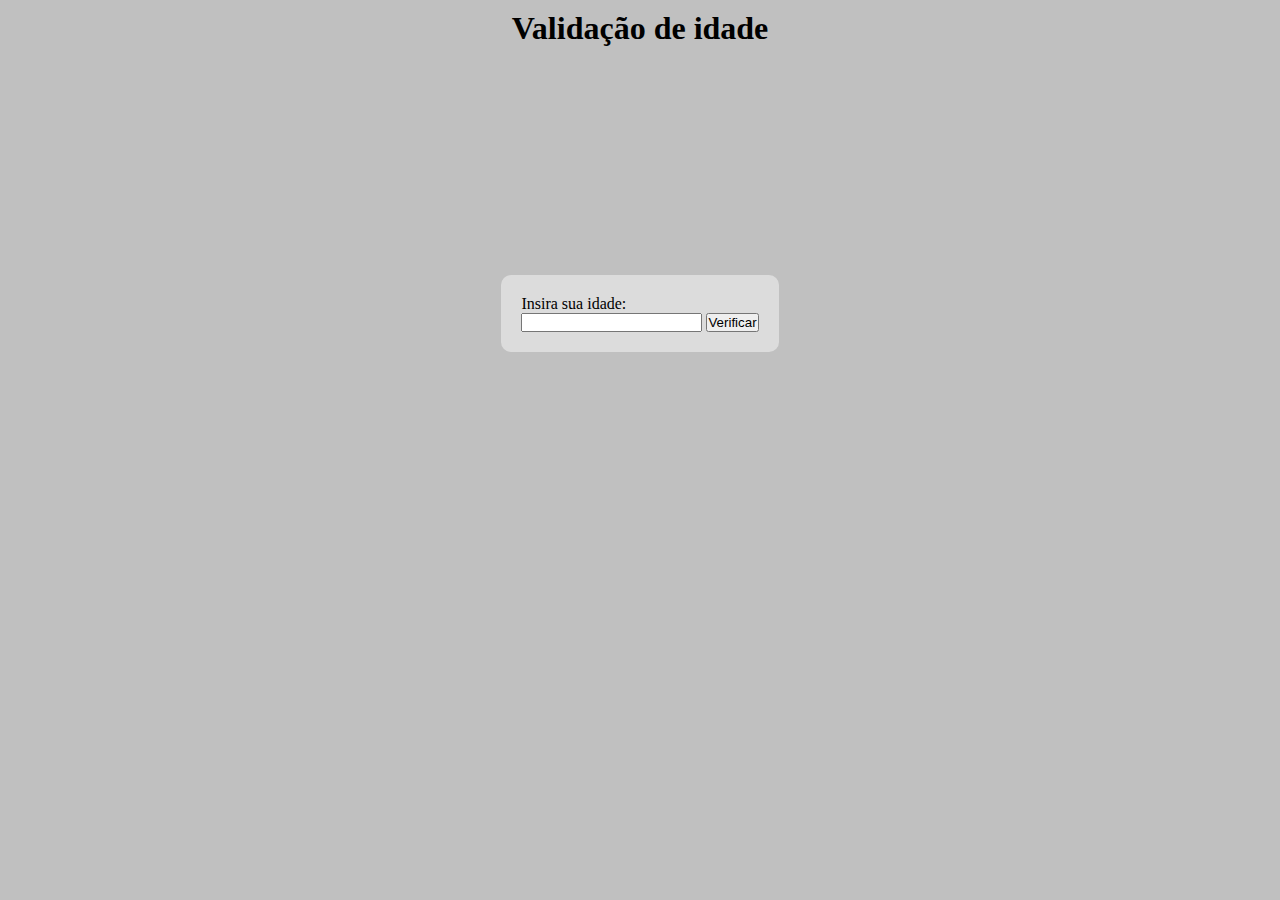
<file: index.html>
<!DOCTYPE html>
<html lang="pt-br">
<head>
    <meta charset="UTF-8">
    <meta name="viewport" content="width=device-width, initial-scale=1.0">
    <link rel="stylesheet" href="style.css">
    <title>Validação</title>
</head>
<body>
    <header>
        <h1>Validação de idade</h1>
    </header>
    


    <div class="container">

        
        <p>Insira sua idade: </p>
        <input type="number" name="" id="idadeInput">
        <button onclick="validar()">Verificar</button>

    </div>
    
    <script>

        function validar(){
            
            const idade = parseInt(document.getElementById("idadeInput").value);
            
            if (idade >= 18) {
                window.location.href = "permitido.html";
            } else {
                window.location.href = "npermitido.html";
            }
        }




    </script>


</body>
</html>
</file>
<file: style.css>
*{
    margin: 0;
    padding: 0;
    box-sizing: border-box;
}

body{
    display: flex;
    justify-content: center;
    flex-direction: column;
    align-items: center;
    background-color: #C0C0C0;
    margin-top: 10px;
}

h1{
    margin-bottom: 100px;
}

.container{
    background-color: #dcdcdc;
    padding: 20px;
    border-radius: 10px;
    margin-top: 10%;
}
</file>
